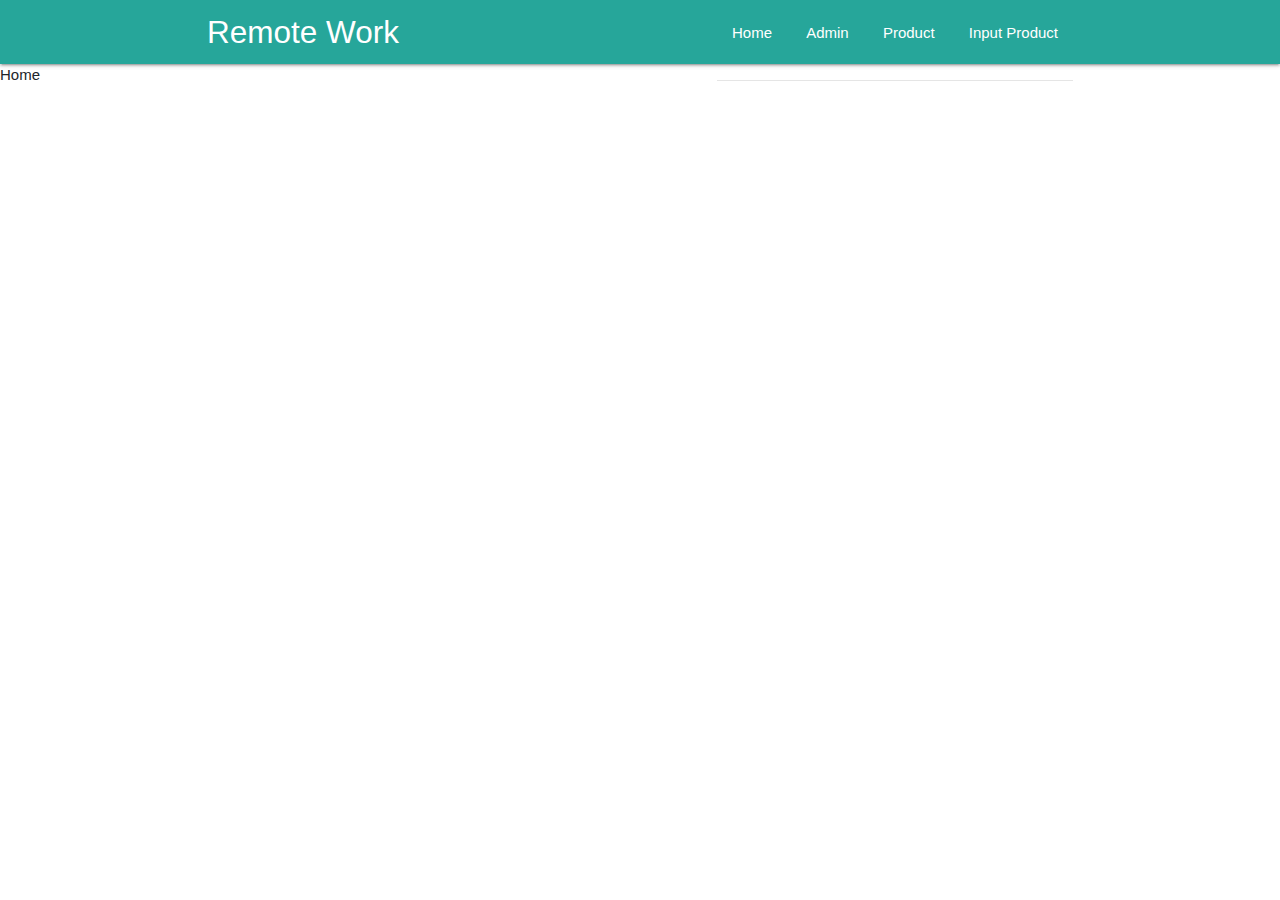
<file: index.html>
<!DOCTYPE html>
<html lang="en">

<head>
    <meta charset="UTF-8" />
    <title>PWA - Firebase</title>
    <meta name="description" content="My first PWA" />
    <meta name="viewport" content="width=device-width, initial-scale=1">
    <link rel='stylesheet' type='text/css' media='screen' href='bootstrap/css/bootstrap.css'>
    <link rel="stylesheet" href="css/materialize.min.css">
    <link rel="stylesheet" href="css/style.css">
    <link rel="manifest" href="manifest.json">
    <link rel="stylesheet" href="https://fonts.googleapis.com/icon?family=Material+Icons">
    <meta name="theme-color" content="#00897B" />
</head>

<body>
    <!-- Navigasi -->
    <nav class="teal lighten-1" role="navigation">
        <div class="nav-wrapper container">
            <a id="logo-container" href="#" class="brand-logo">Remote Work</a>
            <a href="#" data-target="nav-mobile" class="sidenav-trigger">&#9776;</a>

            <ul class="topnav right hide-on-med-and-down"></ul>
            <ul id="nav-mobile" class="sidenav"></ul>
        </div>
    </nav>
    <!-- Akhir Navigasi -->

    <div class="body-content "></div>
    <div class="app-footer"></div>

    <script src="js/materialize.min.js"></script>
    <script src="js/script.js"></script>
    <!-- bootstrap -->
    <script src="bootstrap/js/jquery-3.3.1.js"></script>
    <script src="bootstrap/js/popper.js"></script>
    <script src="bootstrap/js/bootstrap.js"></script>
    <script>
        // REGISTER SERVICE WORKER
        if ('serviceWorker' in navigator) {
            window
                .addEventListener('load', function () {
                    navigator
                        .serviceWorker
                        .register('/service-worker.js')
                        .then(function () {
                            console.log('ServiceWorker registration is successful');
                        })
                        .catch(function () {
                            console.log('ServiceWorker registration failed');
                        });
                })
        } else {
            console.log("ServiceWorker not yet supported by this browser.")
        }
    </script>
</body>

</html>
</file>
<file: css/style.css>
@keyframes App-logo-spin {

}
@media screen and (max-width:680px) {

}
</file>
